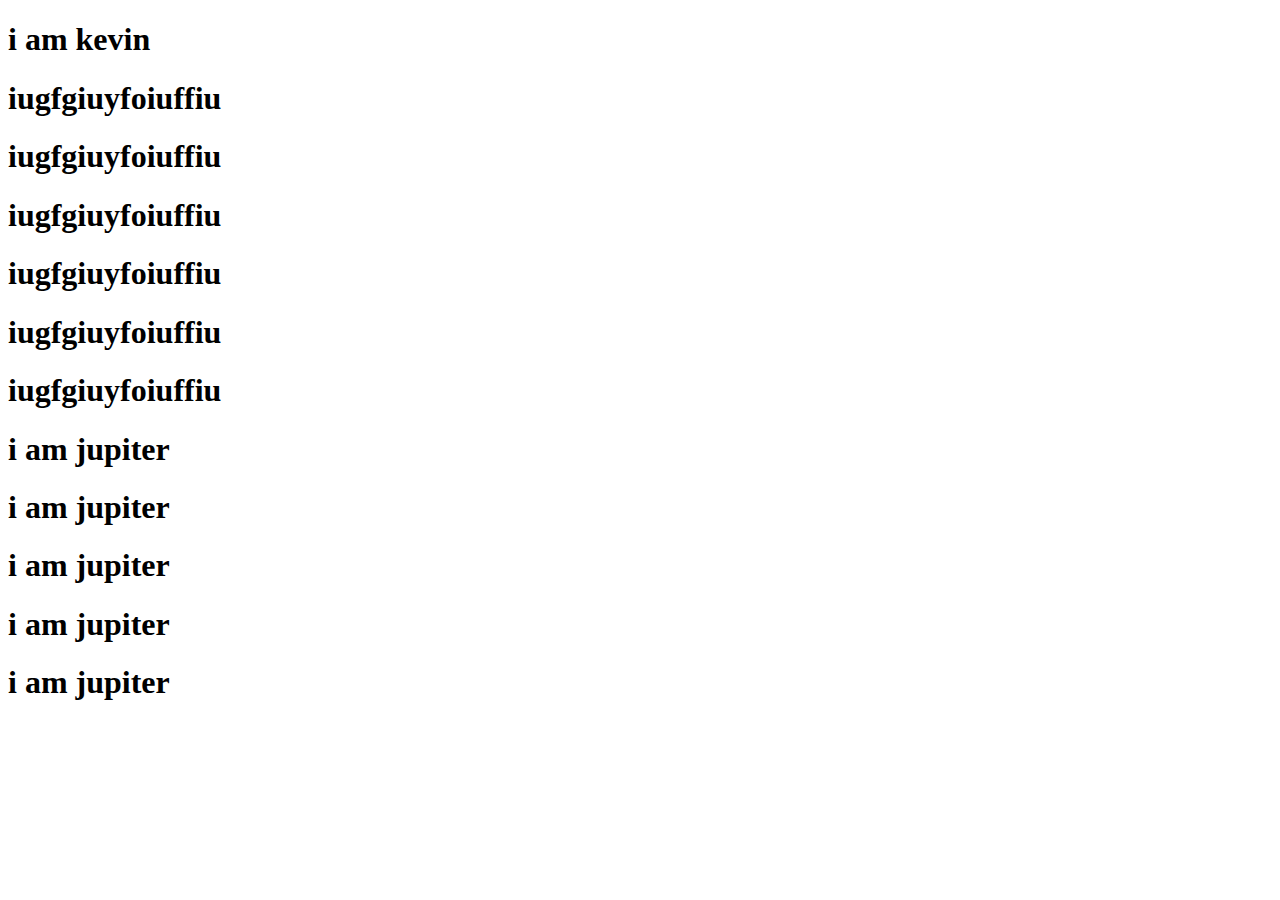
<file: dom/basic.html>
<!DOCTYPE html>
<html lang="en">
<head>
    <meta charset="UTF-8">
    <meta name="viewport" content="width=device-width, initial-scale=1.0">
    <title>Document</title>
</head>
<body>
    <h1 class="kevin">i am kevin</h1>
    <h1 class="kevin">iugfgiuyfoiuffiu</h1>
    <h1 class="kevin">iugfgiuyfoiuffiu</h1>
    <h1 class="kevin">iugfgiuyfoiuffiu</h1>
    <h1 class="kevin">iugfgiuyfoiuffiu</h1>
    <h1 class="kevin">iugfgiuyfoiuffiu</h1>
    <h1 class="kevin">iugfgiuyfoiuffiu</h1>
    <h1 id="kevin">i am jupiter</h1>
    <h1 id="kevin">i am jupiter</h1>
    <h1 id="kevin">i am jupiter</h1>
    <h1 id="kevin">i am jupiter</h1>
    <h1 id="kevin">i am jupiter</h1>

    <script src="./basic.js"></script>
</body>
</html>
</file>
